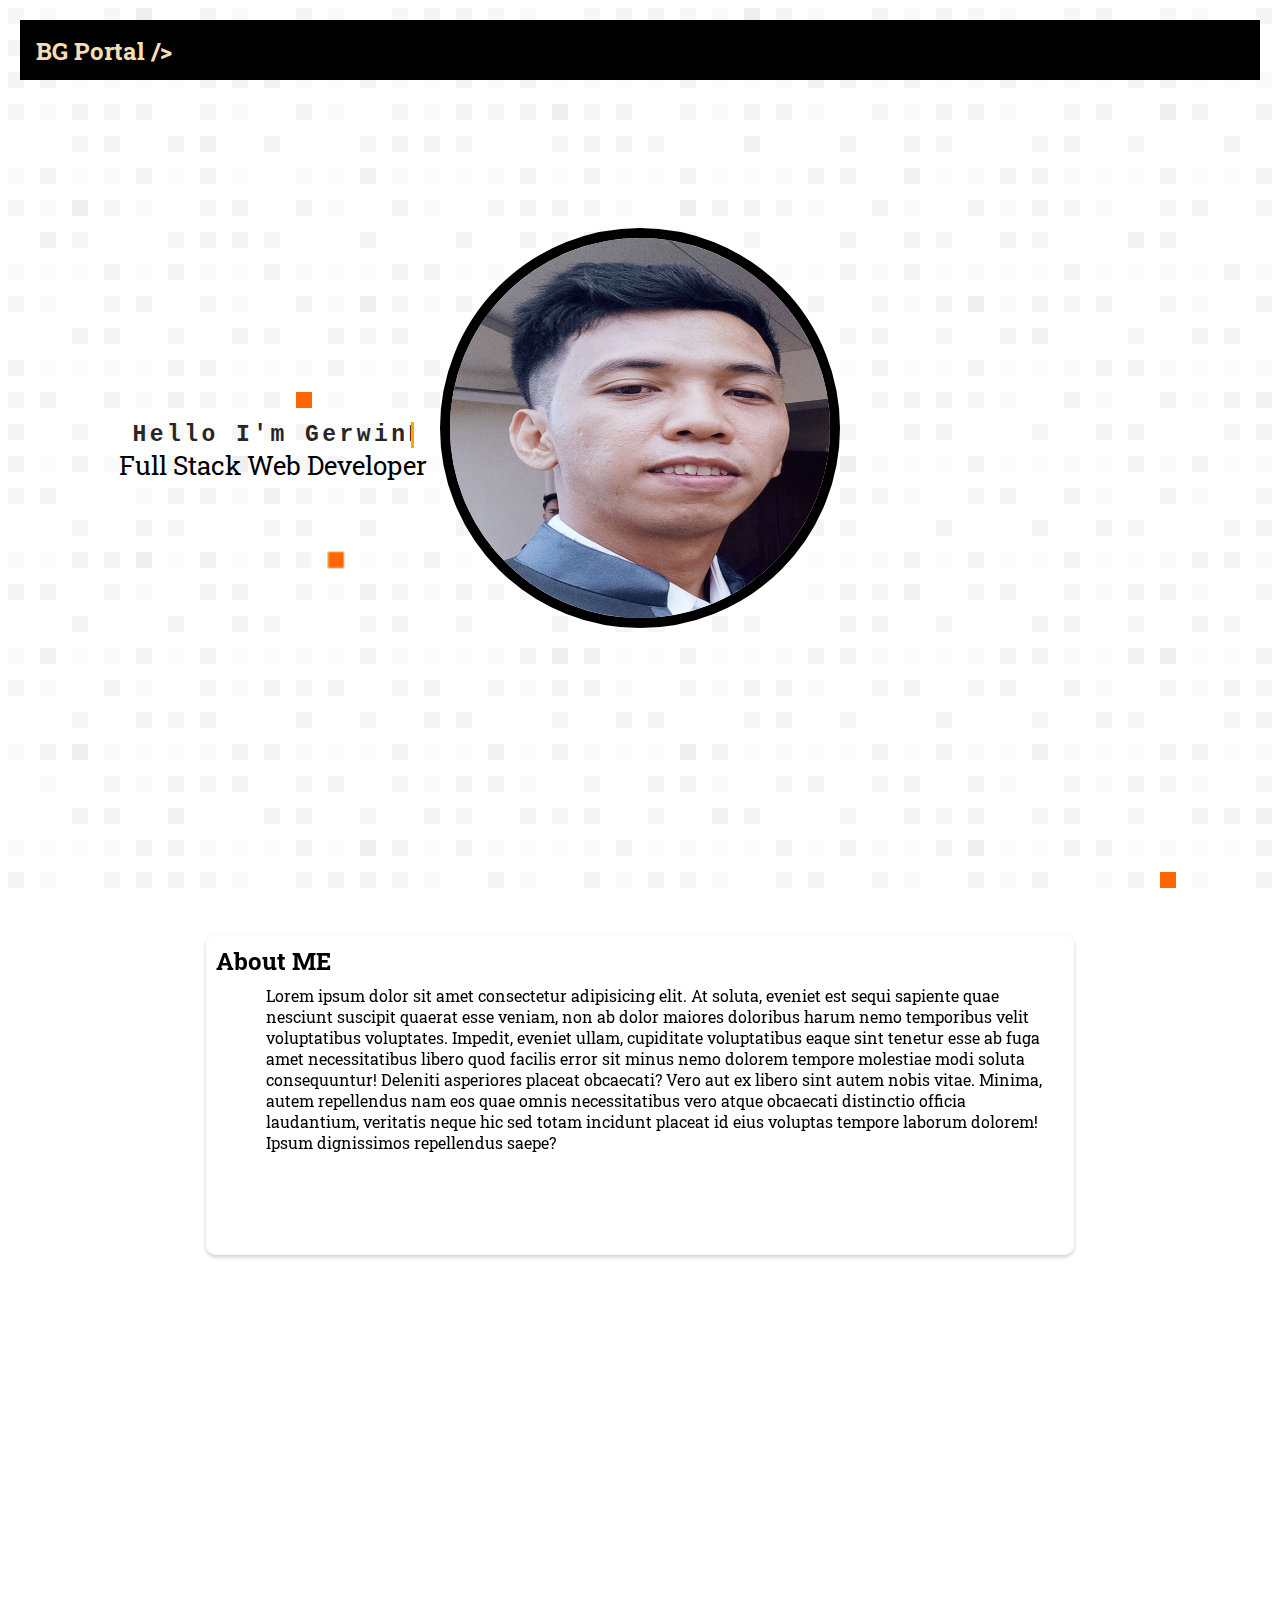
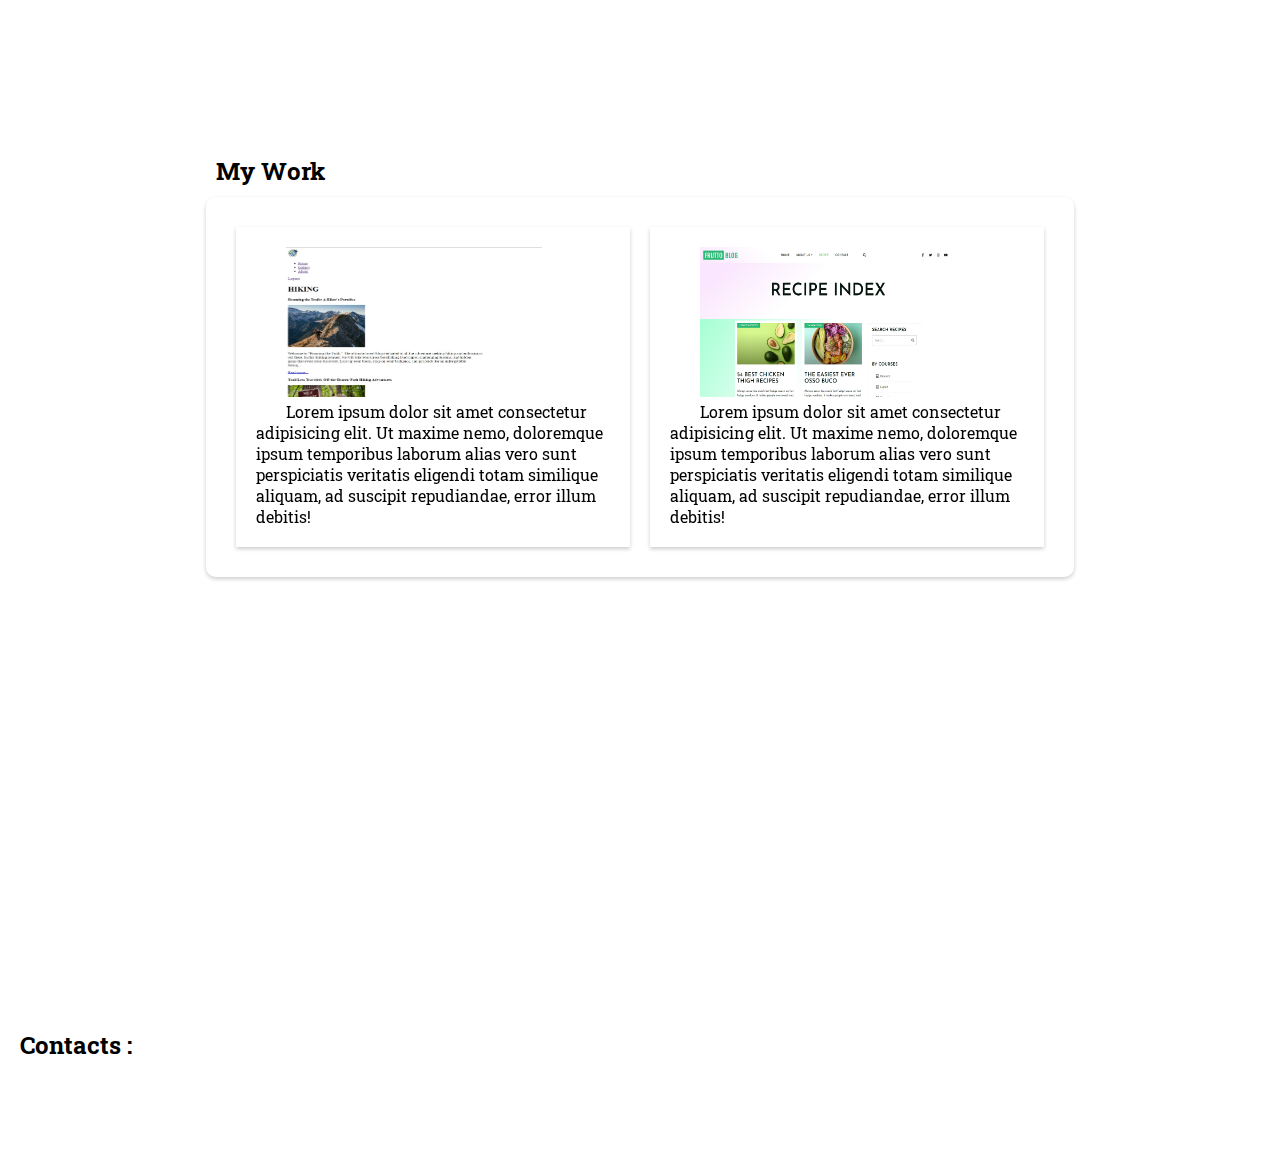
<file: index.html>
<!DOCTYPE html>
<html lang="en">

<head>
  <meta charset="UTF-8">
  <link rel="stylesheet" href="https://cdnjs.cloudflare.com/ajax/libs/font-awesome/6.4.0/css/all.min.css"
    integrity="sha512-iecdLmaskl7CVkqkXNQ/ZH/XLlvWZOJyj7Yy7tcenmpD1ypASozpmT/E0iPtmFIB46ZmdtAc9eNBvH0H/ZpiBw=="
    crossorigin="anonymous" referrerpolicy="no-referrer" />
  <meta name="viewport" content="width=device-width, initial-scale=1.0">
  <link rel="stylesheet" href="style.css">
  <link rel="stylesheet" href="https://cdnjs.cloudflare.com/ajax/libs/animate.css/4.1.1/animate.min.css" />
  <title>Portfolio</title>
</head>

<body>
  <div class="body-container">
    <div class="nav-bar">
      <div class="toggle-cont">
        <i class="fa-solid fa-bars fa-2xl" id="burger-icon" style="color: #f5f5f5;"></i>
      </div>

      <div class="logo">
        <h2>BG Portal /></h2>
      </div>
      <!-- main nav bar -->
      <div class="navbar">

        <div class="dropdown">
          <button class="dropbtn">
            <i class="fa-solid fa-bars fa-2xl" id="burger-icon" style="color: #f5f5f5;"></i>
          </button>
          <div class="dropdown-content">
            <a href="#sec2-title">About me</a>
            <a href="#">Portfolio</a>
            <a href="#contacts">Contact</a>
          </div>
        </div>
      </div>
    </div>
    <!-- end main nav bar -->

    <!-- section 1 -->
    <div class="sec_one">
      <div class="hello">
        <div class="typewriter">
          <h1>Hello I'm GerwinBG</h1>
        </div>
        <div class="job-title">
          <span>Full Stack Web Developer</span>
        </div>
      </div>
      <div class="hero-box">
        <img src="profile.jpg" />
      </div>
    </div>
    <!-- end of section 1 -->

    <!-- section 2 -->
    <div class="section2-con">
      <div class="sec-two">
        <div class="sec2-title">
          <h2 id="sec2-title">About ME</h2>
        </div>
        <div class="about-detail">
          <span>Lorem ipsum dolor sit amet consectetur adipisicing elit. At soluta, eveniet est sequi sapiente quae
            nesciunt suscipit quaerat esse veniam, non ab dolor maiores doloribus harum nemo temporibus velit
            voluptatibus
            voluptates. Impedit, eveniet ullam, cupiditate voluptatibus eaque sint tenetur esse ab fuga amet
            necessitatibus libero quod facilis error sit minus nemo dolorem tempore molestiae modi soluta consequuntur!
            Deleniti asperiores placeat obcaecati? Vero aut ex libero sint autem nobis vitae. Minima, autem repellendus
            nam eos quae omnis necessitatibus vero atque obcaecati distinctio officia laudantium, veritatis neque hic
            sed
            totam incidunt placeat id eius voluptas tempore laborum dolorem! Ipsum dignissimos repellendus saepe?</span>
        </div>
      </div>
    </div>
    <!-- section 2 end -->

    <div class="section3-con">

      <div class="sec3-box1">

        <div class="sec3-title">
          <h2>My Work</h2>
        </div>

        <div class="sec3-box2">
          <div class="pcard">
            <a class="img-link" href="./wd73_exercise_1d_html_group_2/index.html" target="_blank"><img src="port1.jpg"
                width="250px" height="150px"></a>
            <p>Lorem ipsum dolor sit amet consectetur adipisicing elit. Ut maxime nemo, doloremque ipsum temporibus
              laborum alias vero sunt perspiciatis veritatis eligendi totam similique aliquam, ad suscipit
              repudiandae,
              error illum debitis!</p>
          </div>
          <div class="pcard">
            <a href="./Frutto/index.html" target="_blank"><img src="frutto-recipe-page.png" width="250px"
                height="150px"></a>
            <p>Lorem ipsum dolor sit amet consectetur adipisicing elit. Ut maxime nemo, doloremque ipsum temporibus
              laborum alias vero sunt perspiciatis veritatis eligendi totam similique aliquam, ad suscipit repudiandae,
              error illum debitis!</p>
          </div>
        </div>
      </div>

    </div>

    <footer>
      <h2 id="contacts">Contacts :</h2>
      <div class="social-container">
        <a href="https://www.facebook.com/Cloud04" target="_blank"><i class="fa-brands fa-facebook fa-2xl"
            style="color: #174e9b;"></i></a>
        <a href="https://www.instagram.com/gerwinbg/" target="_blank"><i class="fa-brands fa-instagram fa-2xl"
            style="color: #c31d1d;"></i></a>
        <a href="https://twitter.com/gerwingindoy" target="_blank"><i class="fa-brands fa-twitter fa-2xl"
            style="color: #91d2ed;"></i></a>
        <a href="mailto:gerwingindoy@gmail.com" target="_blank"><i class="fa-solid fa-envelope fa-2xl"
            style="color: #b7b6fb;"></i></a>
      </div>

    </footer>
</body>

</html>
</file>
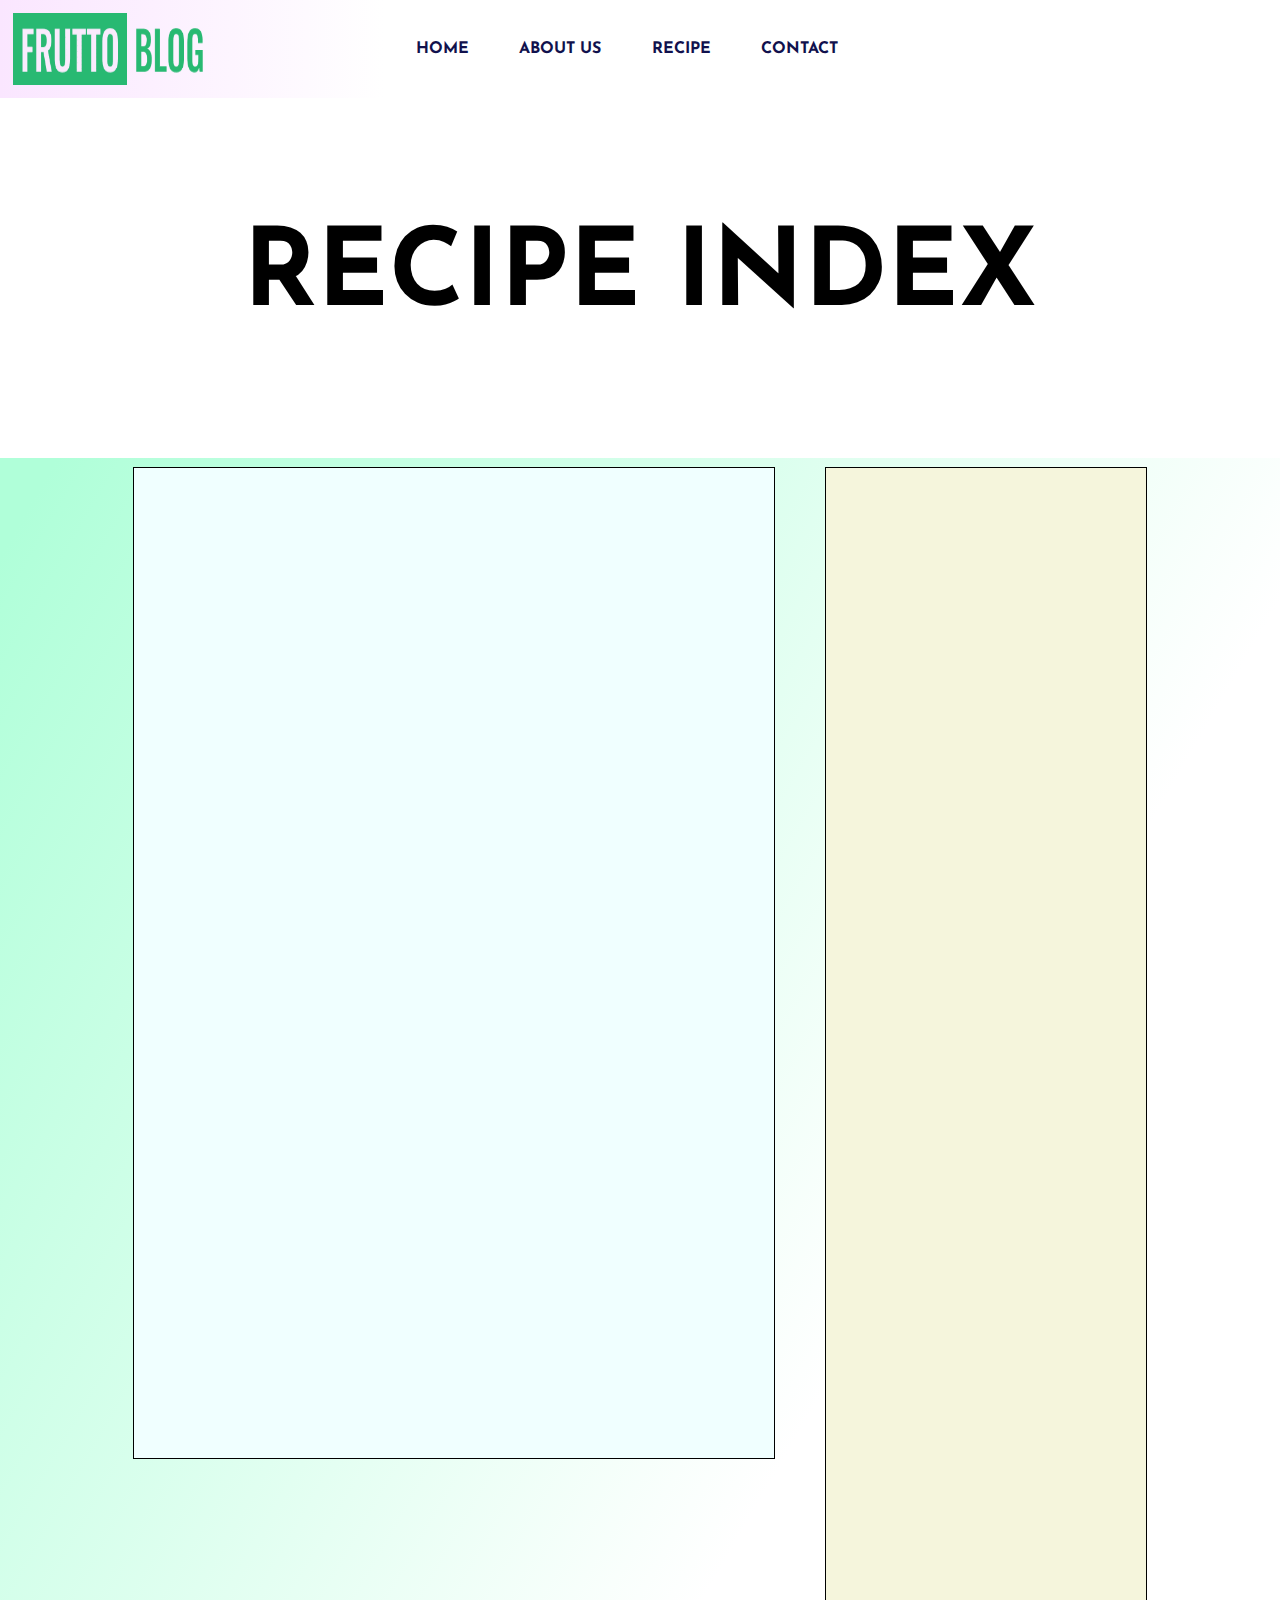
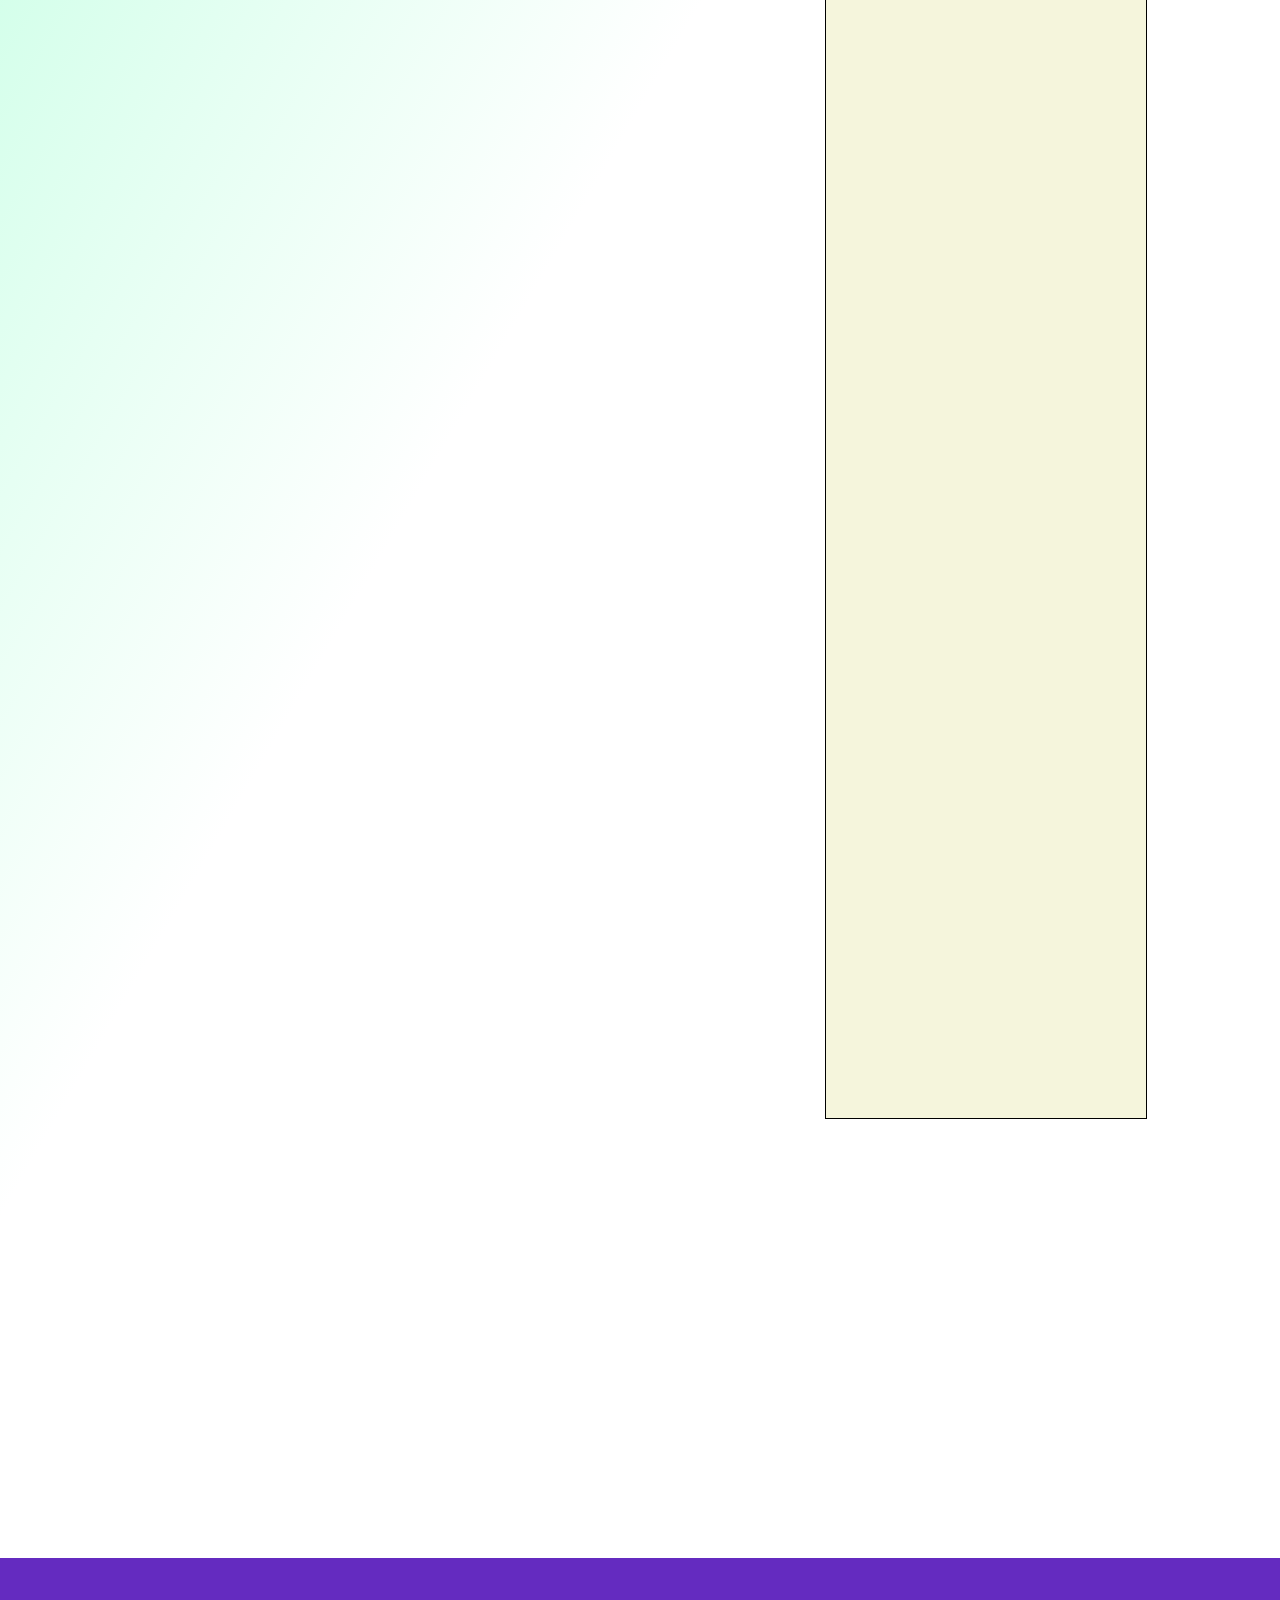
<file: Frutto/index.html>
<!DOCTYPE html>
<html lang="en">

<head>
  <meta charset="UTF-8">
  <meta http-equiv="X-UA-Compatible" content="IE=edge">
  <meta name="viewport" content="width=device-width, initial-scale=1.0">
  <title>Frutto Recipe</title>
  <link rel="stylesheet" href="style.css">
  <link rel="stylesheet" href="https://cdnjs.cloudflare.com/ajax/libs/font-awesome/6.4.0/css/all.min.css"
    integrity="sha512-iecdLmaskl7CVkqkXNQ/ZH/XLlvWZOJyj7Yy7tcenmpD1ypASozpmT/E0iPtmFIB46ZmdtAc9eNBvH0H/ZpiBw=="
    crossorigin="anonymous" referrerpolicy="no-referrer" />
</head>

<body>
  <header>
    <img src="logo.png" class="wlogo" alt="Frutto">
    <div class="nav-n-search">
      <nav>
        <ul class="nav-menu">
          <li><a href="#">Home</a></li>
          <li><a href="#">About Us</a></li>
          <li><a href="#">Recipe</a></li>
          <li><a href="#">Contact</a></li>
          <li><a href=""><i class="fa-solid fa-magnifying-glass" id="search"></i></a></li>
        </ul>
      </nav>
    </div>
    <div class="social-media">
      <a href="#"><i class="fa-brands fa-facebook fa-xl"></i></a>
      <a href="#"><i class="fa-brands fa-twitter fa-xl"></i></a>
      <a href="#"><i class="fa-brands fa-square-instagram"></i></a>
      <a href="#"><i class="fa-brands fa-youtube fa-xl"></i></a>

    </div>
  </header>

  <div class="recipe-index">
    <h1>Recipe Index</h1>
  </div>

  <main>

    <section>
      <div class="recipe1"></div>
      <div class="recipe2"></div>
      <div class="recipe3"></div>
      <div class="recipe4"></div>
    </section>
    <aside></aside>
    <nav class="checkbox">

    </nav>
  </main>
  <footer></footer>
</body>

</html>
</file>
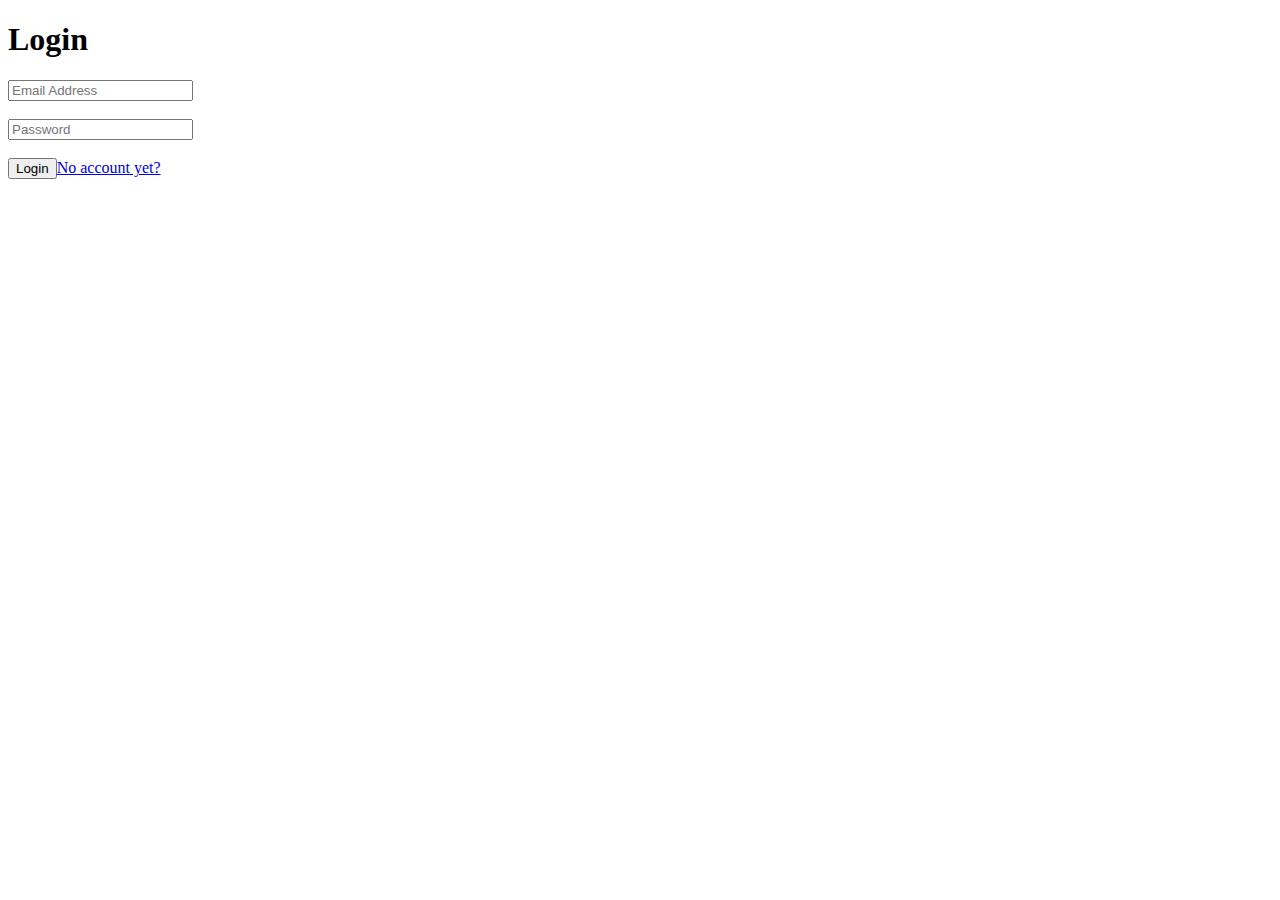
<file: wd73_exercise_1d_html_group_2/index.html>
<!DOCTYPE html>
<html lang="en">

<head>
    <meta charset="UTF-8">
    <meta http-equiv="X-UA-Compatible" content="IE=edge">
    <meta name="viewport" content="width=device-width, initial-scale=1.0">
    <title>Login</title>
</head>

<body>
    <header>
        <h1>Login</h1>
    </header>

    <form action="http://127.0.0.1:5500/wd73_exercise_1d_html_group_2/home.html">
        <input type="email" name="email-address" id="email-address" placeholder="Email Address" required>
        <br />
        <br />
        <input type="password" name="password" id="password" minlength="6" maxlength="15" required
            placeholder="Password">
        <br />
        <br />


        <button> Login</button><label><a
                href="http://127.0.0.1:5500/wd73_exercise_1d_html_group_2/Registration_Link.html">No account
                yet?</a></label>

    </form>

</body>

</html>
</file>
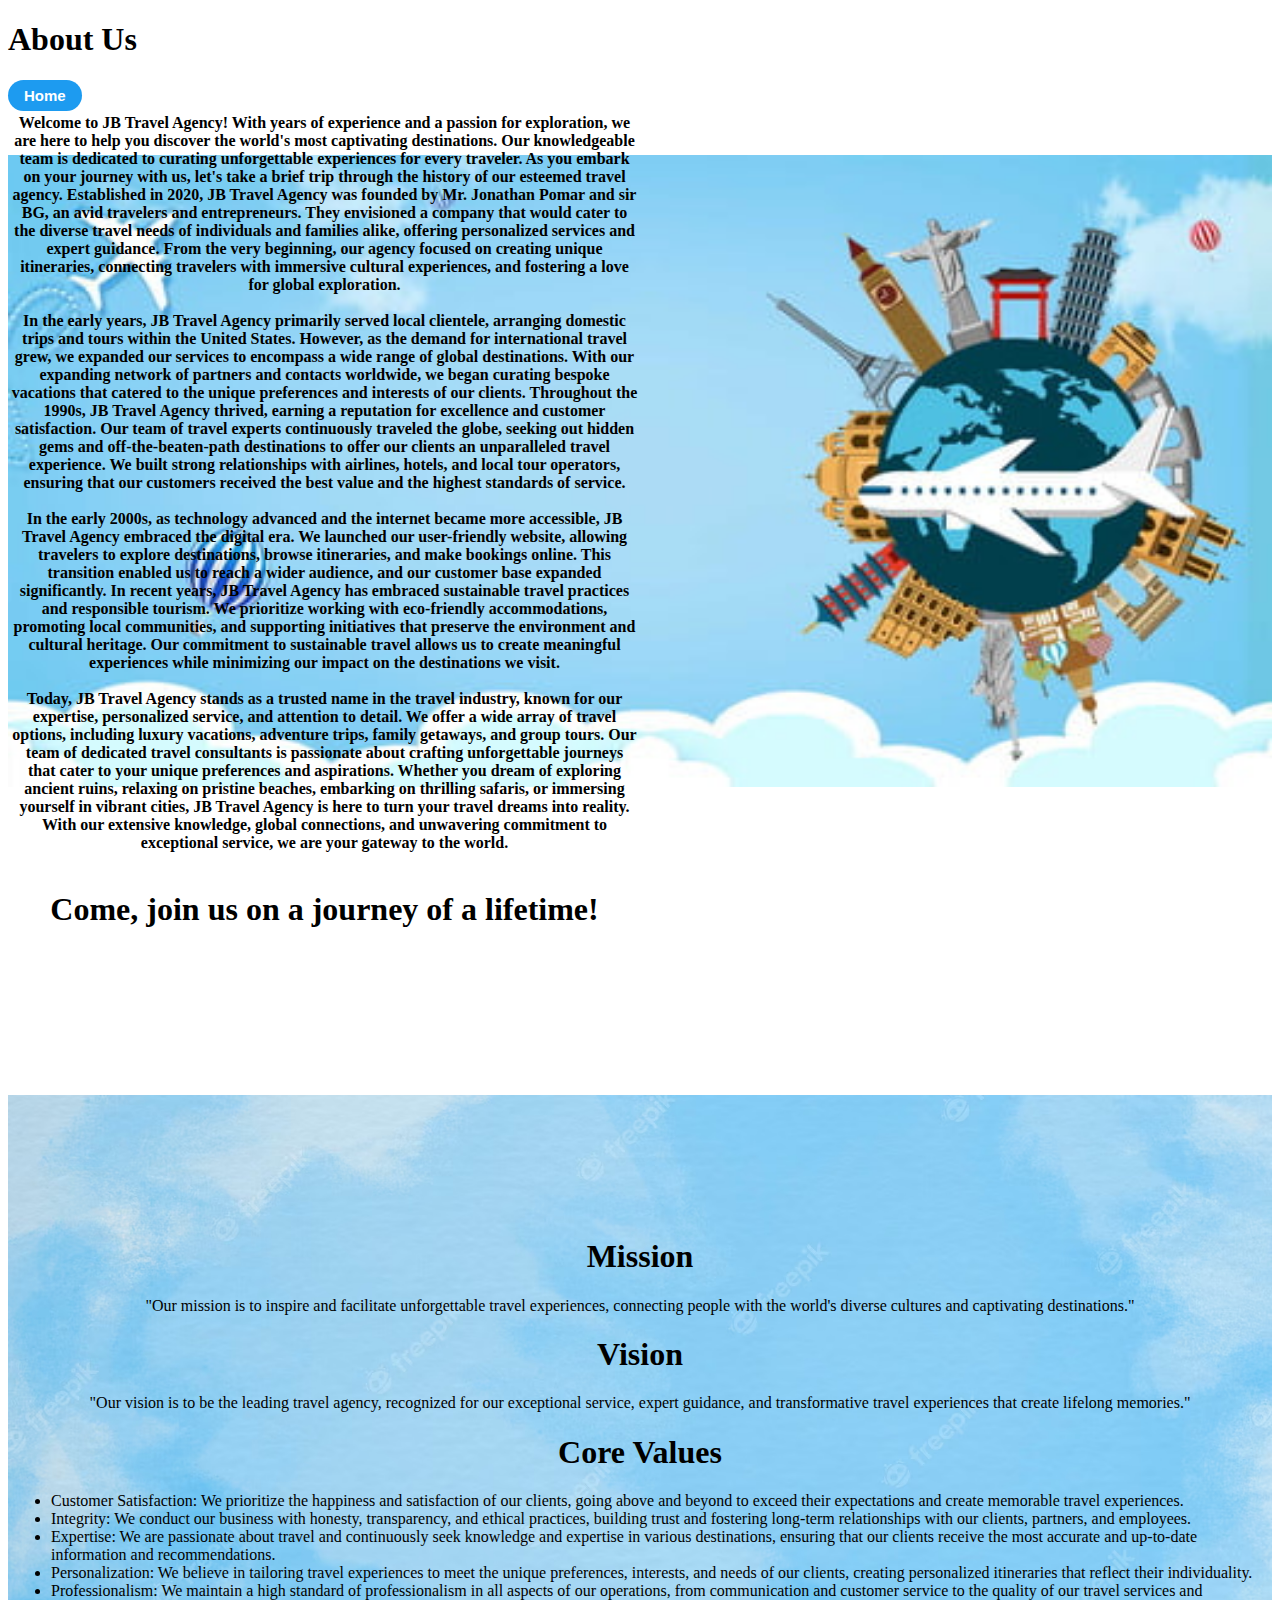
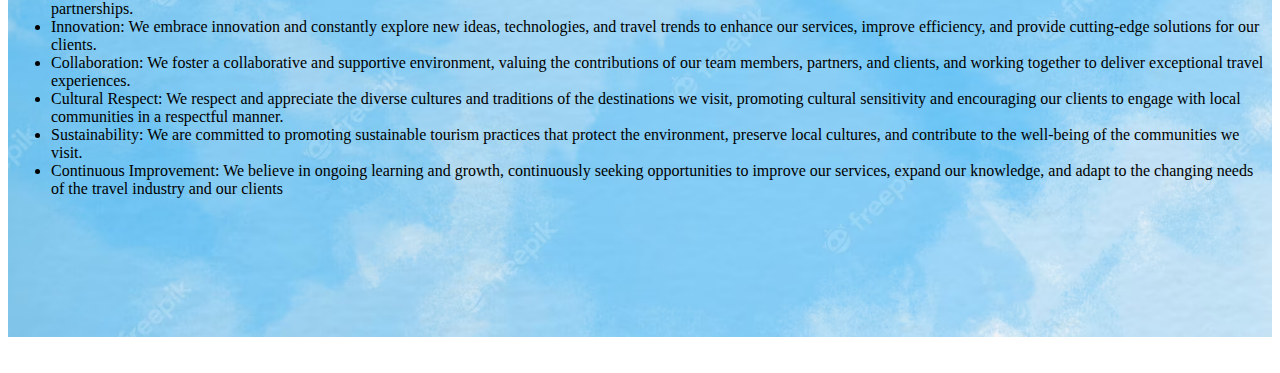
<file: wd73_exercise_1d_html_group_2/About_Us.html>
<!DOCTYPE html>
<html lang="en">

<head>
    <meta charset="UTF-8">
    <meta http-equiv="X-UA-Compatible" content="IE=edge">
    <meta name="viewport" content="width=device-width, initial-scale=1.0">
    <title>AboutUs</title>

    <header>
        <style>
            .background-image {
                background-image: url("./travel.jph.jpg");
                background-size: 100%;
                background-repeat: no-repeat;
                height: 100vh;
                background-position: center;

            }

            .table {
                background-image: url("./background_mission.jpg");
                background-size: 100%;
                background-repeat: no-repeat;
                height: 100vh;
                background-position: center;


            }

            .color {
                margin: 0;
                padding: 0;
                box-sizing: border-box;
                font-family: sans-serif;
            }

            .mission {
                text-align: center;
            }

            .home-button {
                background-color: rgb(29 155 240);
                color: white;
                border: none;
                font-weight: bold;
                font-size: 15px;
                padding: 7px 16px;
                border-radius: 50px;
                cursor: pointer;
            }

            .home-button:hover {
                box-shadow: 0 2px 8px rgba(0, 0, 0, 0.2);
                transition: box-shadow 0.15s;
            }

            .home-button:active {
                opacity: 0.6;
            }
        </style>
    </header>
</head>

<body>

    <div class="background-image">


        <table border="0">
            <h1>About Us</h1>
            <a href="http://127.0.0.1:5500/wd73_exercise_1d_html_group_2/home.html"><button
                    class="home-button">Home</button></a>

            <thead>
                <th>
                    Welcome to JB Travel Agency! With years of experience and a passion for exploration, we are here to
                    help you discover the world's most captivating destinations. Our knowledgeable team is dedicated to
                    curating unforgettable experiences for every traveler. As you embark on your journey with us, let's
                    take a brief trip through the history of our esteemed travel agency.
                    Established in 2020, JB Travel Agency was founded by Mr. Jonathan Pomar and sir BG, an avid
                    travelers and entrepreneurs. They envisioned a company that would cater to the diverse travel needs
                    of individuals and families alike, offering personalized services and expert guidance. From the very
                    beginning, our agency focused on creating unique itineraries, connecting travelers with immersive
                    cultural experiences, and fostering a love for global exploration.
                    <br />
                    <br />
                    In the early years, JB Travel Agency primarily served local clientele, arranging domestic trips and
                    tours within the United States. However, as the demand for international travel grew, we expanded
                    our services to encompass a wide range of global destinations. With our expanding network of
                    partners and contacts worldwide, we began curating bespoke vacations that catered to the unique
                    preferences and interests of our clients.
                    Throughout the 1990s, JB Travel Agency thrived, earning a reputation for excellence and customer
                    satisfaction. Our team of travel experts continuously traveled the globe, seeking out hidden gems
                    and off-the-beaten-path destinations to offer our clients an unparalleled travel experience. We
                    built strong relationships with airlines, hotels, and local tour operators, ensuring that our
                    customers received the best value and the highest standards of service.
                    <br />
                    <br />
                    In the early 2000s, as technology advanced and the internet became more accessible, JB Travel Agency
                    embraced the digital era. We launched our user-friendly website, allowing travelers to explore
                    destinations, browse itineraries, and make bookings online. This transition enabled us to reach a
                    wider audience, and our customer base expanded significantly.
                    In recent years, JB Travel Agency has embraced sustainable travel practices and responsible tourism.
                    We prioritize working with eco-friendly accommodations, promoting local communities, and supporting
                    initiatives that preserve the environment and cultural heritage. Our commitment to sustainable
                    travel allows us to create meaningful experiences while minimizing our impact on the destinations we
                    visit.
                    <br />
                    <br />
                    Today, JB Travel Agency stands as a trusted name in the travel industry, known for our expertise,
                    personalized service, and attention to detail. We offer a wide array of travel options, including
                    luxury vacations, adventure trips, family getaways, and group tours. Our team of dedicated travel
                    consultants is passionate about crafting unforgettable journeys that cater to your unique
                    preferences and aspirations.
                    Whether you dream of exploring ancient ruins, relaxing on pristine beaches, embarking on thrilling
                    safaris, or immersing yourself in vibrant cities, JB Travel Agency is here to turn your travel
                    dreams into reality. With our extensive knowledge, global connections, and unwavering commitment to
                    exceptional service, we are your gateway to the world.
                    <br />
                    <br />
                    <h1 style="text-align: center;">Come, join us on a journey of a lifetime!</h1>
                </th>
                <th width="50%"> </th>
            </thead>
        </table>
    </div>

    <br>
    <br>
    <br>
    <br>
    <br>
    <br>
    <br>
    <br>

    <section>
        <table class="table">
            <tr>
                <td>
                    <h1 class="mission">Mission</h1>
                    <p class="mission">"Our mission is to inspire and facilitate unforgettable travel experiences,
                        connecting people with the world's diverse cultures and captivating destinations."</p>
                    <h1 class="mission">Vision</h1>
                    <p class="mission">"Our vision is to be the leading travel agency, recognized for our exceptional
                        service, expert guidance, and transformative travel experiences that create lifelong memories."
                    </p>

                    <h1 class="mission">Core Values</h1>
                    <ul>
                        <li>Customer Satisfaction: We prioritize the happiness and satisfaction of our clients, going
                            above and beyond to exceed their expectations and create memorable travel experiences.</li>
                        <li>Integrity: We conduct our business with honesty, transparency, and ethical practices,
                            building trust and fostering long-term relationships with our clients, partners, and
                            employees.</li>
                        <li>Expertise: We are passionate about travel and continuously seek knowledge and expertise in
                            various destinations, ensuring that our clients receive the most accurate and up-to-date
                            information and recommendations.</li>
                        <li>Personalization: We believe in tailoring travel experiences to meet the unique preferences,
                            interests, and needs of our clients, creating personalized itineraries that reflect their
                            individuality.</li>
                        <li>Professionalism: We maintain a high standard of professionalism in all aspects of our
                            operations, from communication and customer service to the quality of our travel services
                            and partnerships.</li>
                        <li>Innovation: We embrace innovation and constantly explore new ideas, technologies, and travel
                            trends to enhance our services, improve efficiency, and provide cutting-edge solutions for
                            our clients.</li>
                        <li>Collaboration: We foster a collaborative and supportive environment, valuing the
                            contributions of our team members, partners, and clients, and working together to deliver
                            exceptional travel experiences.</li>
                        <li>Cultural Respect: We respect and appreciate the diverse cultures and traditions of the
                            destinations we visit, promoting cultural sensitivity and encouraging our clients to engage
                            with local communities in a respectful manner.</li>
                        <li>Sustainability: We are committed to promoting sustainable tourism practices that protect the
                            environment, preserve local cultures, and contribute to the well-being of the communities we
                            visit.</li>
                        <li>Continuous Improvement: We believe in ongoing learning and growth, continuously seeking
                            opportunities to improve our services, expand our knowledge, and adapt to the changing needs
                            of the travel industry and our clients</li>
                    </ul>
                </td>
            </tr>
        </table>
    </section>

</body>

</html>
</file>
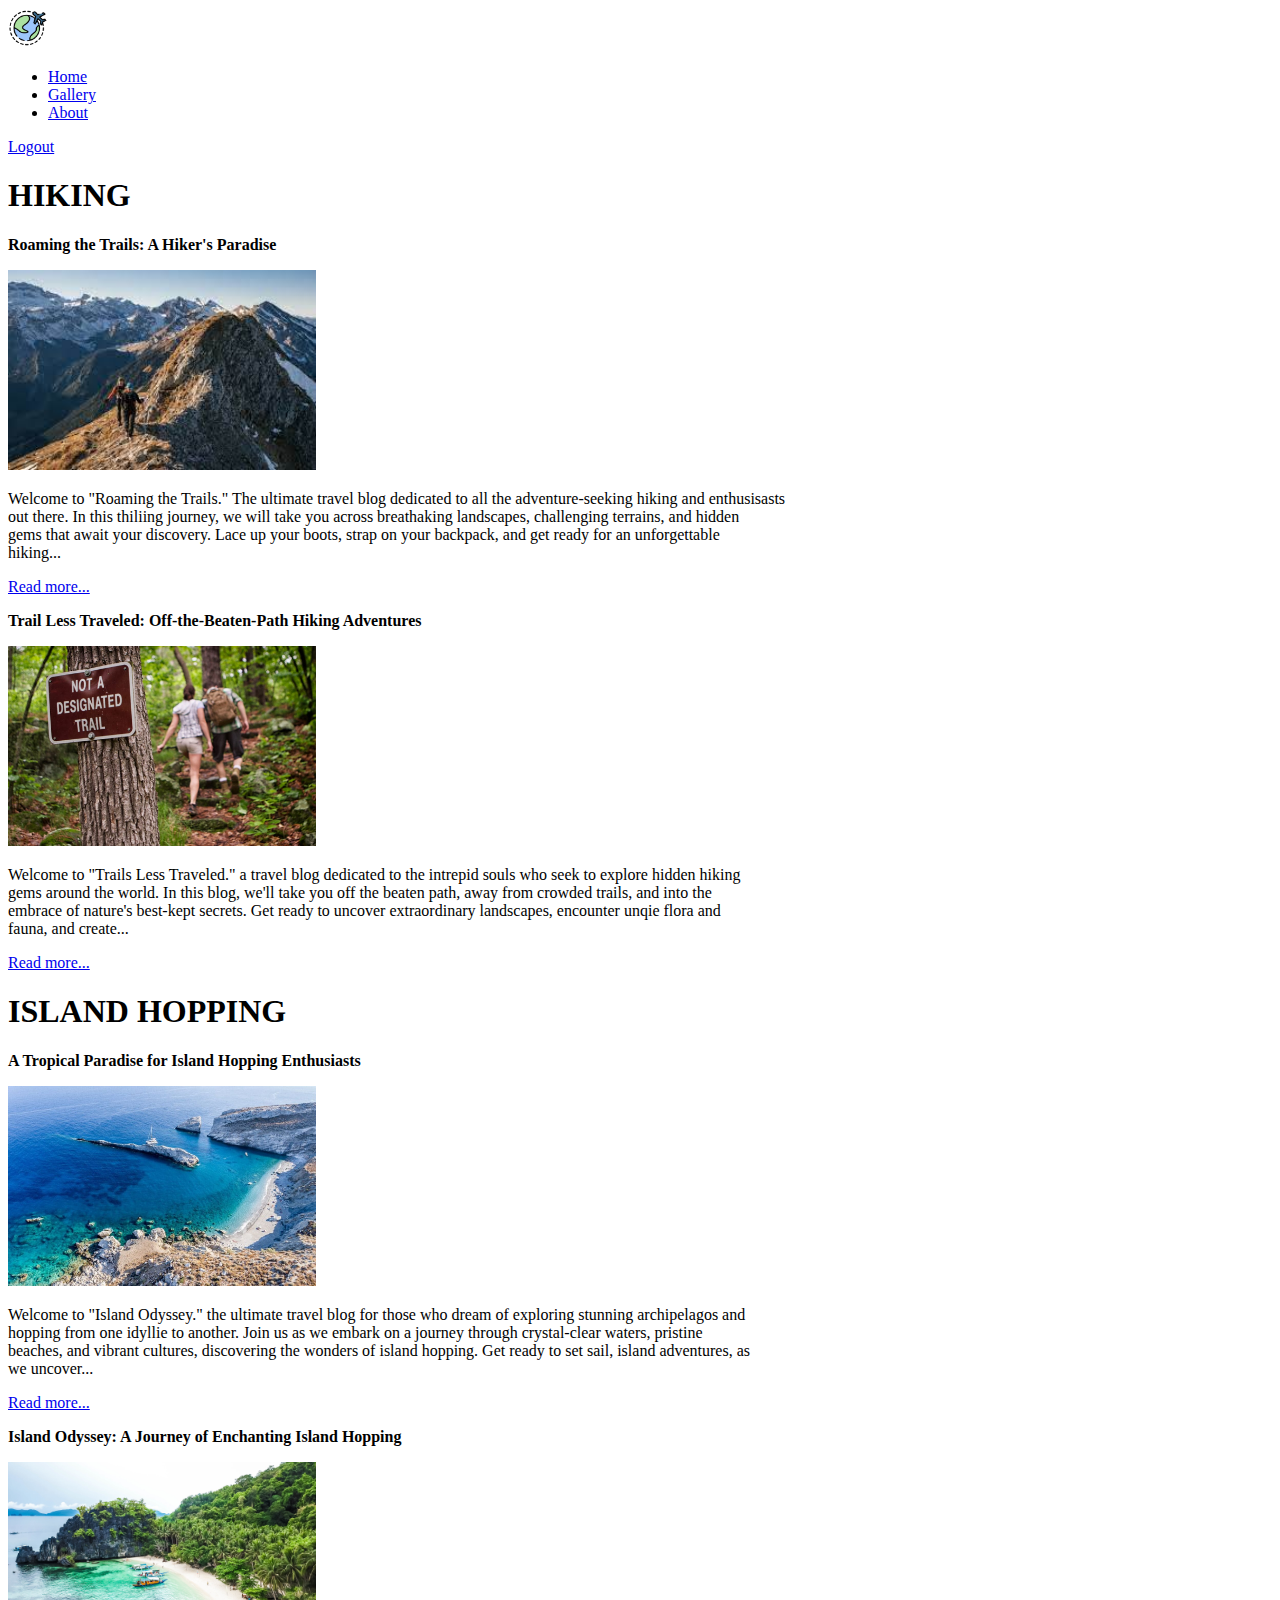
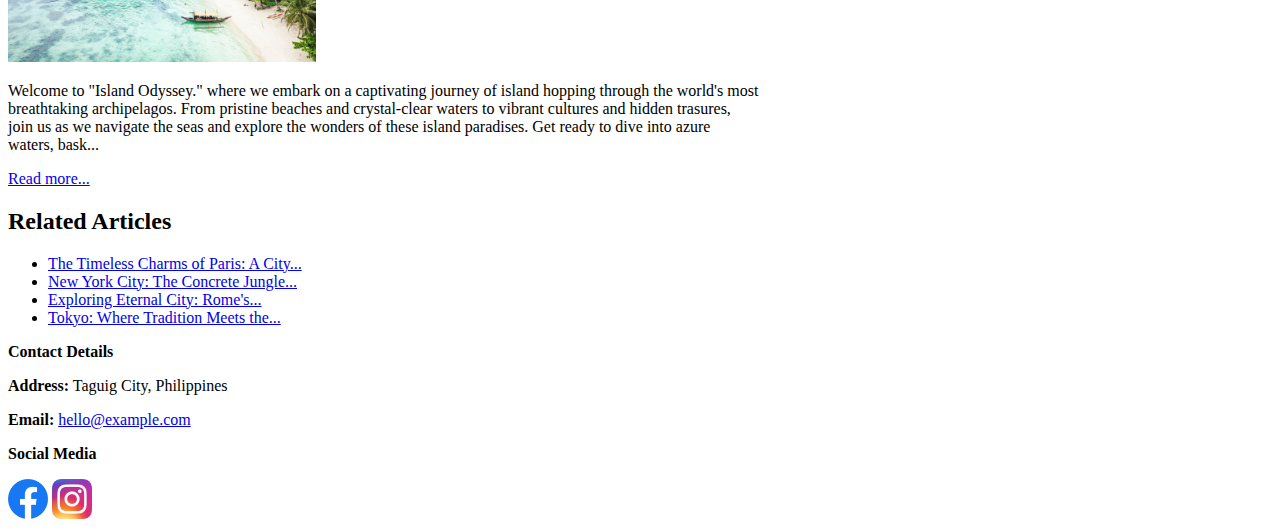
<file: wd73_exercise_1d_html_group_2/home.html>
<!DOCTYPE html>
<html lang="en">

<head>
    <div>
        <meta charset="UTF-8">
        <meta http-equiv="X-UA-Compatible" content="IE=edge">
        <meta name="viewport" content="width=device-width, initial-scale=1.0">
        <title>Home</title>

        <head>

        <body>
            <header>
                <img src="travel-icon.png" alt="" height="40px">
            </header>

            <nav>
                <ul>
                    <li><a href="http://127.0.0.1:5500/wd73_exercise_1d_html_group_2/home.html">Home</a>
                    </li>
                    <li><a href="http://127.0.0.1:5500/wd73_exercise_1d_html_group_2/Gallery.html">Gallery</a>
                    </li>
                    <li><a href="http://127.0.0.1:5500/wd73_exercise_1d_html_group_2/About_Us.html">About</a></li>
                </ul>
            </nav>

            <p><a href="http://127.0.0.1:5500/wd73_exercise_1d_html_group_2/Login.html">Logout</a>
            </p>

            <Main>

                <h1><b>HIKING</b></h1>

                <section>
                    <p><b>Roaming the Trails: A Hiker's Paradise</b></p>
                    <article>
                        <img src="hike1.jpg" alt="" height="200px" width="308">


                        <p>Welcome to "Roaming the Trails." The ultimate travel blog dedicated to all the
                            adventure-seeking hiking and enthusisasts<br />
                            out there. In this thiliing journey, we will take you across breathaking landscapes,
                            challenging terrains, and hidden<br />
                            gems that await your discovery. Lace up your boots, strap on your backpack, and get ready
                            for an unforgettable<br />
                            hiking...</p>

                        <p><a href="https://freeroaminghiker.com/" target="_blank">Read more...</a></p>

                    </article>

                    <article>
                        <p><b>Trail Less Traveled: Off-the-Beaten-Path Hiking Adventures</b></p>
                        <img src="hike2.jpg" alt="" height="200px" width="308">


                        <p>Welcome to "Trails Less Traveled." a travel blog dedicated to the intrepid souls who seek to
                            explore hidden hiking<br />
                            gems around the world. In this blog, we'll take you off the beaten path, away from crowded
                            trails, and into the<br />
                            embrace of nature's best-kept secrets. Get ready to uncover extraordinary landscapes,
                            encounter unqie flora and<br />
                            fauna, and create...</p>

                        <p><a href="https://worldexpeditions.com/Blog/little-known-hiking-trails-that-avoid-the-crowds"
                                target="_blank">Read more...</a></p>

                    </article>

                    <h1><b>ISLAND HOPPING</b></h1>

                    <article>
                        <p><b>A Tropical Paradise for Island Hopping Enthusiasts</b></p>
                        <img src="island-hopping1.jpg" alt="" height="200px" width="308">


                        <p>Welcome to "Island Odyssey." the ultimate travel blog for those who dream of exploring
                            stunning archipelagos and<br />
                            hopping from one idyllie to another. Join us as we embark on a journey through crystal-clear
                            waters, pristine<br />
                            beaches, and vibrant cultures, discovering the wonders of island hopping. Get ready to set
                            sail, island adventures, as<br />
                            we uncover...</p>

                        <p><a href="https://www.heritage-expeditions.com/destinations/japan-travel/asian-island-odyssey-cruise/"
                                target="_blank">Read more...</a></p>

                    </article>


                    <article>
                        <p><b>Island Odyssey: A Journey of Enchanting Island Hopping</b></p>
                        <img src="island-hopping2.jpg" alt="" height="200px" width="308">


                        <p>Welcome to "Island Odyssey." where we embark on a captivating journey of island hopping
                            through the world's most<br />
                            breathtaking archipelagos. From pristine beaches and crystal-clear waters to vibrant
                            cultures and hidden trasures,<br />
                            join us as we navigate the seas and explore the wonders of these island paradises. Get ready
                            to dive into azure<br />
                            waters, bask...</p>

                        <p><a href="https://www.travel.gr/en/experiences-ee/journey-through-time-and-myth-on-the-island-of-ithaca/"
                                target="_blank">Read more...</a></p>

                    </article>
                </section>
            </Main>

            <section>
                <h2><b>Related Articles</b></h2>
                <nav>
                    <ul>
                        <li><a href="https://mandry.club/en/cities/paris/" target="_blank"> The Timeless Charms of
                                Paris: A City...</a></li>
                        <li><a href="https://www.newyorker.com/magazine/2003/11/10/concrete-jungle" target="_blank">New
                                York City: The Concrete Jungle...</a></li>
                        <li><a href="https://thesisterswhovoyage.com/the-eternal-city/" target="_blank"> Exploring
                                Eternal City: Rome's...</a></li>
                        <li><a href="https://tokyotokyo.jp/article/economist1/" target="_blank"> Tokyo: Where Tradition
                                Meets the...</a></li>
                    </ul>
                </nav>
            </section>

            <p><b>Contact Details</b></p>


            <p><b>Address:</b> Taguig City, Philippines</p>

            <p><b>Email:</b> <a href="#">hello@example.com</a></p>

            <p><b>Social Media</b></p>

            <footer>
                <a href="https://www.facebook.com/" target="_blank"><img src="facebook.png" alt="" height="40px"></a>
                <a href="https://www.instagram.com/" target="_blank"><img src="instagram.png" alt="" height="40px"></a>

            </footer>

        </body>
</head>

</html>
</file>
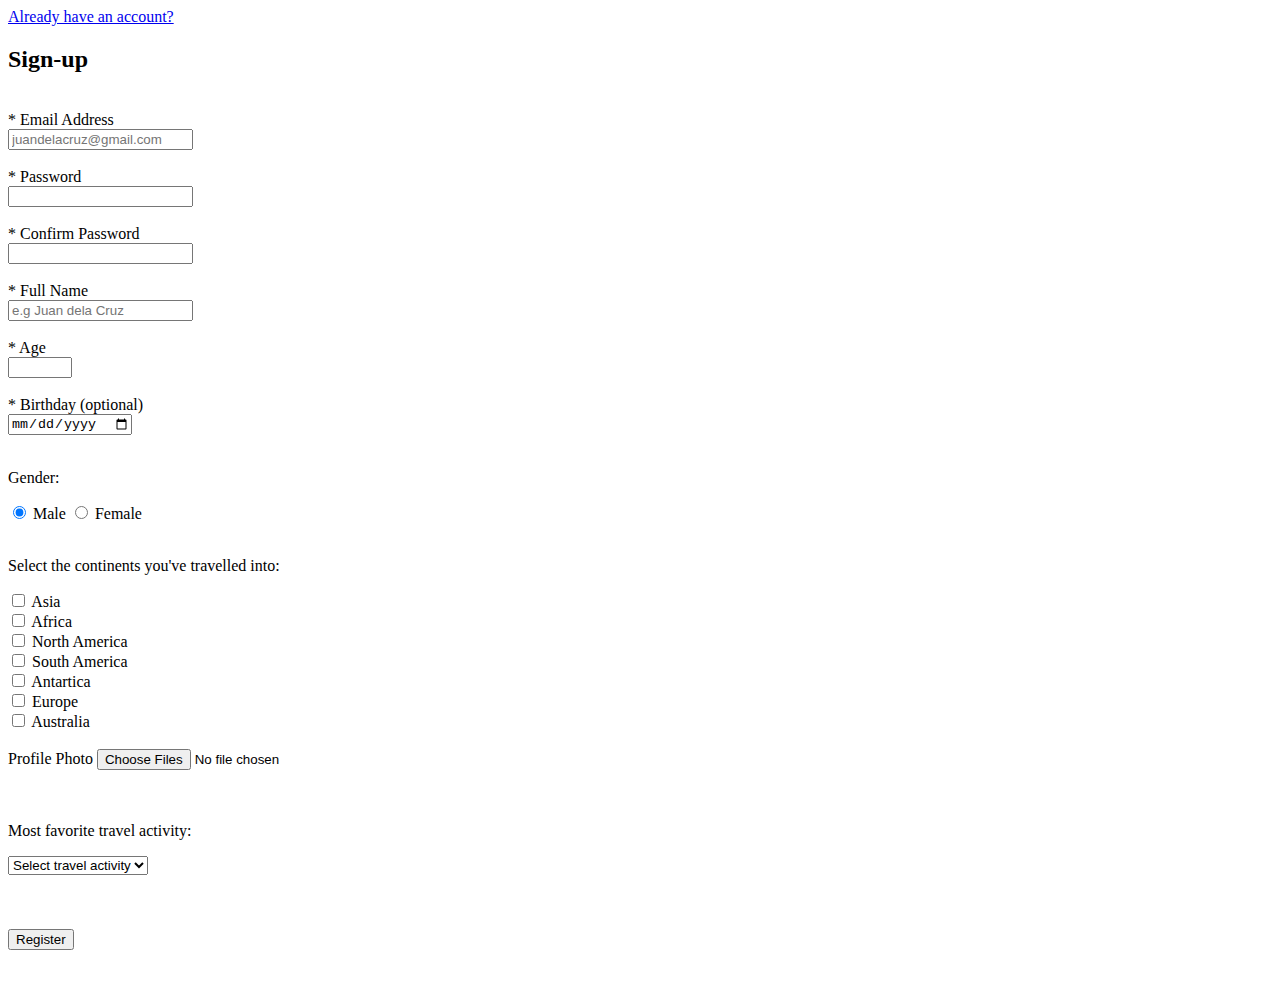
<file: wd73_exercise_1d_html_group_2/Registration_Link.html>
<!DOCTYPE html>
<html lang="en">

<head>
  <meta charset="UTF-8">
  <meta http-equiv="X-UA-Compatible" content="IE=edge">
  <meta name="viewport" content="width=device-width, initial-scale=1.0">
  <title>Register</title>
</head>

<body>
  <a href="http://127.0.0.1:5500/wd73_exercise_1d_html_group_2/Login.html">Already have an account?</a>
  <h2>Sign-up</h2>
  <br>
  <form action="http://127.0.0.1:5500/wd73_exercise_1d_html_group_2/Login.html">
    <label for="email-address">* Email Address</label><br>
    <input type="email" name="email-address" id="email-address" placeholder="juandelacruz@gmail.com">
    <br>
    <br>
    <label for="password">* Password</label><br>
    <input type="password" name="password" id="password" minlength="6" maxlength="15" required>
    <br>
    <br>
    <label for="confirm_password">* Confirm Password</label><br>
    <input type="password" name="confirm_password" id="confirm_password" minlength="6" maxlength="15" required>
    <br>
    <br>
    <label for="fname">* Full Name</label><br>
    <input type="text" name="fname" id="fname" placeholder="e.g Juan dela Cruz" required>
    <br>
    <br>
    <label for="age">* Age</label><br>
    <input type="number" name="age" id="age" min="18" max="100" required>
    <br>
    <br>
    <label for="birthday">* Birthday (optional)</label><br>
    <input type="date" name="birthday" id="birthday">
    <br>
    <br>
    <p>Gender:</p>
    <input type="radio" name="gender" id="gender" checked>
    <label for="gender">Male</label>
    <input type="radio" name="gender" id="gender">
    <label for="gender">Female</label>
    <br>
    <br>
    <p>Select the continents you've travelled into:</p>
    <input type="checkbox" name="continents" value="asia" id="asia">
    <label for="asia">Asia</label>
    <br>
    <input type="checkbox" name="continents" value="africa" id="africa">
    <label for="africa">Africa</label>
    <br>
    <input type="checkbox" name="continents" value="north_america" id="north_america">
    <label for="north_america">North America</label>
    <br>
    <input type="checkbox" name="continents" value="south_america" id="south_america">
    <label for="south_america">South America</label>
    <br>
    <input type="checkbox" name="continents" value="antartica" id="antartica">
    <label for="antartica">Antartica</label>
    <br>
    <input type="checkbox" name="continents" value="europe" id="europe">
    <label for="europe">Europe</label>
    <br>
    <input type="checkbox" name="continents" value="australia" id="australia">
    <label for="australia">Australia</label>
    <br>
    <br>
    <label for="prof_photo">Profile Photo</label>
    <input type="file" name="prof_photo" id="prof_photo" multiple>
    <br>
    <br>
    <br>
    <p>Most favorite travel activity:</p>
    <select name="activity" id="activity">
      <option value="select">Select travel activity</option>
      <option value="hiking">Hiking</option>
      <option value="islandhoping">Island Hoping</option>
      <option value="citytour">City Tour</option>
    </select>
    <br>
    <br>
    <br>
    <br>
    <button>Register</button>
    <br>
    <br>
    <br>
  </form>


</body>

</html>
</file>
<file: style.css>
@import url("https://fonts.googleapis.com/css2?family=Josefin+Sans:wght@300&family=Montserrat&family=Open+Sans&family=Roboto&family=Roboto+Mono&family=Roboto+Slab&display=swap");

* {
  padding: 0;
  margin: 0;
  box-sizing: border-box;
  font-family: "Roboto Slab", serif;
}

body {
  padding: 20px;
  background-color: #ffffff;
  background-image: url("data:image/svg+xml,%3Csvg xmlns='http://www.w3.org/2000/svg' viewBox='0 0 2000 1500'%3E%3Cdefs%3E%3Crect stroke='%23ffffff' stroke-width='.5' width='1' height='1' id='s'/%3E%3Cpattern id='a' width='3' height='3' patternUnits='userSpaceOnUse' patternTransform='scale(50) translate(-980 -735)'%3E%3Cuse fill='%23fcfcfc' href='%23s' y='2'/%3E%3Cuse fill='%23fcfcfc' href='%23s' x='1' y='2'/%3E%3Cuse fill='%23fafafa' href='%23s' x='2' y='2'/%3E%3Cuse fill='%23fafafa' href='%23s'/%3E%3Cuse fill='%23f7f7f7' href='%23s' x='2'/%3E%3Cuse fill='%23f7f7f7' href='%23s' x='1' y='1'/%3E%3C/pattern%3E%3Cpattern id='b' width='7' height='11' patternUnits='userSpaceOnUse' patternTransform='scale(50) translate(-980 -735)'%3E%3Cg fill='%23f5f5f5'%3E%3Cuse href='%23s'/%3E%3Cuse href='%23s' y='5' /%3E%3Cuse href='%23s' x='1' y='10'/%3E%3Cuse href='%23s' x='2' y='1'/%3E%3Cuse href='%23s' x='2' y='4'/%3E%3Cuse href='%23s' x='3' y='8'/%3E%3Cuse href='%23s' x='4' y='3'/%3E%3Cuse href='%23s' x='4' y='7'/%3E%3Cuse href='%23s' x='5' y='2'/%3E%3Cuse href='%23s' x='5' y='6'/%3E%3Cuse href='%23s' x='6' y='9'/%3E%3C/g%3E%3C/pattern%3E%3Cpattern id='h' width='5' height='13' patternUnits='userSpaceOnUse' patternTransform='scale(50) translate(-980 -735)'%3E%3Cg fill='%23f5f5f5'%3E%3Cuse href='%23s' y='5'/%3E%3Cuse href='%23s' y='8'/%3E%3Cuse href='%23s' x='1' y='1'/%3E%3Cuse href='%23s' x='1' y='9'/%3E%3Cuse href='%23s' x='1' y='12'/%3E%3Cuse href='%23s' x='2'/%3E%3Cuse href='%23s' x='2' y='4'/%3E%3Cuse href='%23s' x='3' y='2'/%3E%3Cuse href='%23s' x='3' y='6'/%3E%3Cuse href='%23s' x='3' y='11'/%3E%3Cuse href='%23s' x='4' y='3'/%3E%3Cuse href='%23s' x='4' y='7'/%3E%3Cuse href='%23s' x='4' y='10'/%3E%3C/g%3E%3C/pattern%3E%3Cpattern id='c' width='17' height='13' patternUnits='userSpaceOnUse' patternTransform='scale(50) translate(-980 -735)'%3E%3Cg fill='%23f2f2f2'%3E%3Cuse href='%23s' y='11'/%3E%3Cuse href='%23s' x='2' y='9'/%3E%3Cuse href='%23s' x='5' y='12'/%3E%3Cuse href='%23s' x='9' y='4'/%3E%3Cuse href='%23s' x='12' y='1'/%3E%3Cuse href='%23s' x='16' y='6'/%3E%3C/g%3E%3C/pattern%3E%3Cpattern id='d' width='19' height='17' patternUnits='userSpaceOnUse' patternTransform='scale(50) translate(-980 -735)'%3E%3Cg fill='%23ffffff'%3E%3Cuse href='%23s' y='9'/%3E%3Cuse href='%23s' x='16' y='5'/%3E%3Cuse href='%23s' x='14' y='2'/%3E%3Cuse href='%23s' x='11' y='11'/%3E%3Cuse href='%23s' x='6' y='14'/%3E%3C/g%3E%3Cg fill='%23efefef'%3E%3Cuse href='%23s' x='3' y='13'/%3E%3Cuse href='%23s' x='9' y='7'/%3E%3Cuse href='%23s' x='13' y='10'/%3E%3Cuse href='%23s' x='15' y='4'/%3E%3Cuse href='%23s' x='18' y='1'/%3E%3C/g%3E%3C/pattern%3E%3Cpattern id='e' width='47' height='53' patternUnits='userSpaceOnUse' patternTransform='scale(50) translate(-980 -735)'%3E%3Cg fill='%23F60'%3E%3Cuse href='%23s' x='2' y='5'/%3E%3Cuse href='%23s' x='16' y='38'/%3E%3Cuse href='%23s' x='46' y='42'/%3E%3Cuse href='%23s' x='29' y='20'/%3E%3C/g%3E%3C/pattern%3E%3Cpattern id='f' width='59' height='71' patternUnits='userSpaceOnUse' patternTransform='scale(50) translate(-980 -735)'%3E%3Cg fill='%23F60'%3E%3Cuse href='%23s' x='33' y='13'/%3E%3Cuse href='%23s' x='27' y='54'/%3E%3Cuse href='%23s' x='55' y='55'/%3E%3C/g%3E%3C/pattern%3E%3Cpattern id='g' width='139' height='97' patternUnits='userSpaceOnUse' patternTransform='scale(50) translate(-980 -735)'%3E%3Cg fill='%23F60'%3E%3Cuse href='%23s' x='11' y='8'/%3E%3Cuse href='%23s' x='51' y='13'/%3E%3Cuse href='%23s' x='17' y='73'/%3E%3Cuse href='%23s' x='99' y='57'/%3E%3C/g%3E%3C/pattern%3E%3C/defs%3E%3Crect fill='url(%23a)' width='100%25' height='100%25'/%3E%3Crect fill='url(%23b)' width='100%25' height='100%25'/%3E%3Crect fill='url(%23h)' width='100%25' height='100%25'/%3E%3Crect fill='url(%23c)' width='100%25' height='100%25'/%3E%3Crect fill='url(%23d)' width='100%25' height='100%25'/%3E%3Crect fill='url(%23e)' width='100%25' height='100%25'/%3E%3Crect fill='url(%23f)' width='100%25' height='100%25'/%3E%3Crect fill='url(%23g)' width='100%25' height='100%25'/%3E%3C/svg%3E");
  background-attachment: fixed;
  background-size: cover;
  background-color: #ffffff;
  background-image: url("data:image/svg+xml,%3Csvg xmlns='http://www.w3.org/2000/svg' viewBox='0 0 2000 1500'%3E%3Cdefs%3E%3Crect stroke='%23ffffff' stroke-width='.5' width='1' height='1' id='s'/%3E%3Cpattern id='a' width='3' height='3' patternUnits='userSpaceOnUse' patternTransform='scale(50) translate(-980 -735)'%3E%3Cuse fill='%23fcfcfc' href='%23s' y='2'/%3E%3Cuse fill='%23fcfcfc' href='%23s' x='1' y='2'/%3E%3Cuse fill='%23fafafa' href='%23s' x='2' y='2'/%3E%3Cuse fill='%23fafafa' href='%23s'/%3E%3Cuse fill='%23f7f7f7' href='%23s' x='2'/%3E%3Cuse fill='%23f7f7f7' href='%23s' x='1' y='1'/%3E%3C/pattern%3E%3Cpattern id='b' width='7' height='11' patternUnits='userSpaceOnUse' patternTransform='scale(50) translate(-980 -735)'%3E%3Cg fill='%23f5f5f5'%3E%3Cuse href='%23s'/%3E%3Cuse href='%23s' y='5' /%3E%3Cuse href='%23s' x='1' y='10'/%3E%3Cuse href='%23s' x='2' y='1'/%3E%3Cuse href='%23s' x='2' y='4'/%3E%3Cuse href='%23s' x='3' y='8'/%3E%3Cuse href='%23s' x='4' y='3'/%3E%3Cuse href='%23s' x='4' y='7'/%3E%3Cuse href='%23s' x='5' y='2'/%3E%3Cuse href='%23s' x='5' y='6'/%3E%3Cuse href='%23s' x='6' y='9'/%3E%3C/g%3E%3C/pattern%3E%3Cpattern id='h' width='5' height='13' patternUnits='userSpaceOnUse' patternTransform='scale(50) translate(-980 -735)'%3E%3Cg fill='%23f5f5f5'%3E%3Cuse href='%23s' y='5'/%3E%3Cuse href='%23s' y='8'/%3E%3Cuse href='%23s' x='1' y='1'/%3E%3Cuse href='%23s' x='1' y='9'/%3E%3Cuse href='%23s' x='1' y='12'/%3E%3Cuse href='%23s' x='2'/%3E%3Cuse href='%23s' x='2' y='4'/%3E%3Cuse href='%23s' x='3' y='2'/%3E%3Cuse href='%23s' x='3' y='6'/%3E%3Cuse href='%23s' x='3' y='11'/%3E%3Cuse href='%23s' x='4' y='3'/%3E%3Cuse href='%23s' x='4' y='7'/%3E%3Cuse href='%23s' x='4' y='10'/%3E%3C/g%3E%3C/pattern%3E%3Cpattern id='c' width='17' height='13' patternUnits='userSpaceOnUse' patternTransform='scale(50) translate(-980 -735)'%3E%3Cg fill='%23f2f2f2'%3E%3Cuse href='%23s' y='11'/%3E%3Cuse href='%23s' x='2' y='9'/%3E%3Cuse href='%23s' x='5' y='12'/%3E%3Cuse href='%23s' x='9' y='4'/%3E%3Cuse href='%23s' x='12' y='1'/%3E%3Cuse href='%23s' x='16' y='6'/%3E%3C/g%3E%3C/pattern%3E%3Cpattern id='d' width='19' height='17' patternUnits='userSpaceOnUse' patternTransform='scale(50) translate(-980 -735)'%3E%3Cg fill='%23ffffff'%3E%3Cuse href='%23s' y='9'/%3E%3Cuse href='%23s' x='16' y='5'/%3E%3Cuse href='%23s' x='14' y='2'/%3E%3Cuse href='%23s' x='11' y='11'/%3E%3Cuse href='%23s' x='6' y='14'/%3E%3C/g%3E%3Cg fill='%23efefef'%3E%3Cuse href='%23s' x='3' y='13'/%3E%3Cuse href='%23s' x='9' y='7'/%3E%3Cuse href='%23s' x='13' y='10'/%3E%3Cuse href='%23s' x='15' y='4'/%3E%3Cuse href='%23s' x='18' y='1'/%3E%3C/g%3E%3C/pattern%3E%3Cpattern id='e' width='47' height='53' patternUnits='userSpaceOnUse' patternTransform='scale(50) translate(-980 -735)'%3E%3Cg fill='%23F60'%3E%3Cuse href='%23s' x='2' y='5'/%3E%3Cuse href='%23s' x='16' y='38'/%3E%3Cuse href='%23s' x='46' y='42'/%3E%3Cuse href='%23s' x='29' y='20'/%3E%3C/g%3E%3C/pattern%3E%3Cpattern id='f' width='59' height='71' patternUnits='userSpaceOnUse' patternTransform='scale(50) translate(-980 -735)'%3E%3Cg fill='%23F60'%3E%3Cuse href='%23s' x='33' y='13'/%3E%3Cuse href='%23s' x='27' y='54'/%3E%3Cuse href='%23s' x='55' y='55'/%3E%3C/g%3E%3C/pattern%3E%3Cpattern id='g' width='139' height='97' patternUnits='userSpaceOnUse' patternTransform='scale(50) translate(-980 -735)'%3E%3Cg fill='%23F60'%3E%3Cuse href='%23s' x='11' y='8'/%3E%3Cuse href='%23s' x='51' y='13'/%3E%3Cuse href='%23s' x='17' y='73'/%3E%3Cuse href='%23s' x='99' y='57'/%3E%3C/g%3E%3C/pattern%3E%3C/defs%3E%3Crect fill='url(%23a)' width='100%25' height='100%25'/%3E%3Crect fill='url(%23b)' width='100%25' height='100%25'/%3E%3Crect fill='url(%23h)' width='100%25' height='100%25'/%3E%3Crect fill='url(%23c)' width='100%25' height='100%25'/%3E%3Crect fill='url(%23d)' width='100%25' height='100%25'/%3E%3Crect fill='url(%23e)' width='100%25' height='100%25'/%3E%3Crect fill='url(%23f)' width='100%25' height='100%25'/%3E%3Crect fill='url(%23g)' width='100%25' height='100%25'/%3E%3C/svg%3E");
  background-attachment: fixed;
  background-size: cover;
}

div.body-container {
  width: 100%;
  min-height: 95vh;
}
div.logo {
  float: left;
  color: wheat;
  height: 60px;
  padding: 15px 16px;
  text-align: center;
}

div.nav-bar {
  width: 100%;
  height: 60px;
  background-color: black;
  position: relative;
}

/* nav bar */
.navbar {
  overflow: hidden;
  height: 60px;
  float: right;
}

.navbar a {
  height: 80px;
  float: left;
  font-size: 16px;
  color: white;
  text-align: center;
  padding: 20px 16px;
  text-decoration: none;
}

div.toggle-cont {
  height: 60px;
  width: 50px;
  float: right;
  position: relative;
  display: none;
}

.dropdown .dropbtn {
  width: 160px;
  font-size: 16px;
  border: none;
  outline: none;
  color: white;
  padding: 20px 16px;
  background-color: inherit;
  margin: 0;
}

.navbar a:hover,
.dropdown:hover .dropbtn {
  background-color: red;
}

.dropdown-content {
  display: none;
  position: absolute;
  background-color: #f9f9f9;
  min-width: 160px;
  box-shadow: 0px 8px 16px 0px rgba(0, 0, 0, 0.2);
  z-index: 1;
}

.dropdown-content a {
  float: none;
  color: black;
  padding: 12px 16px;
  text-decoration: none;
  display: block;
  text-align: left;
}

.dropdown-content a:hover {
  background-color: #ddd;
}

.dropdown:hover .dropdown-content {
  display: block;
}

/* sec one */
div.sec_one {
  width: 100%;
  min-height: 95vh;
  position: relative;
}

/*  */

/* DEMO-SPECIFIC STYLES */
.typewriter h1 {
  font-size: 23px;
  width: 22vw;
  color: #2b2626;
  font-family: monospace;
  overflow: hidden; /* Ensures the content is not revealed until the animation */
  border-right: 0.15em solid orange; /* The typwriter cursor */
  white-space: nowrap; /* Keeps the content on a single line */
  margin: 0 auto; /* Gives that scrolling effect as the typing happens */
  letter-spacing: 0.15em; /* Adjust as needed */
  animation: typing 3.5s steps(30, end), blink-caret 0.5s step-end infinite;
}

/* The typing effect */
@keyframes typing {
  from {
    width: 0;
  }
  to {
    width: 90%;
  }
}

/* The typewriter cursor effect */
@keyframes blink-caret {
  from,
  to {
    border-color: transparent;
  }
  30% {
    border-color: rgb(15, 15, 15);
  }
}
/*  */

div.hello {
  float: none;
  position: absolute;
  top: 40%;
  left: 8%;
}

div.hero-box {
  width: 400px;
  height: 400px;
  background-color: grey;
  border-radius: 50%;
  border: 10px solid black;
  overflow: hidden;
  top: 50%;
  left: 50%;
  position: absolute;
  transform: translate(-50%, -70%);
}

div.hero-box img {
  width: 400px;
  height: 400px;
  object-fit: fill;
  transition: 0.3s;
}

div.hero-box img:hover {
  transform: scale(1.08);
}

.job-title span {
  font-size: 2vw;
}

/* section 1 end */

/* section 2 */
div.section2-con {
  width: 100%;
  min-height: 90vh;
}

div.sec-two {
  width: 70%;
  min-height: 20rem;
  border-radius: 10px;
  box-shadow: 0 2px 4px rgba(0, 0, 0, 0.2);
  position: relative;
  left: 15%;
  -webkit-backdrop-filter: blur(5px);
  backdrop-filter: blur(5px);
  background-color: rgba(255, 255, 255, 0.5);
}

div.sec2-title h2 {
  position: absolute;
  top: 10px;
  left: 10px;
}
div.about-detail span {
  position: absolute;
  top: 50px;
  left: 40px;
  margin: 0 20px;
}

/* section 2 end */

/* section 3 */
div.section3-con {
  width: 100%;
  min-height: 90vh;
  display: flex;
  justify-content: center;
}
div.sec3-box1 {
  width: 70%;
}
div.sec3-title h2 {
  margin: 10px;
}
div.sec3-box2 {
  width: 100%;
  border-radius: 10px;
  box-shadow: 0 2px 4px rgba(0, 0, 0, 0.2);
  display: flex;
  padding: 20px;
  -webkit-backdrop-filter: blur(5px);
  backdrop-filter: blur(5px);
  background-color: rgba(255, 255, 255, 0.5);
}
div.pcard {
  margin: 10px;
  display: flex;
  flex-direction: column;
  gap: 2;
  text-indent: 30px;
  box-shadow: 0 2px 4px rgba(0, 0, 0, 0.2);
  padding: 20px;
}

div.pcard a img {
  width: 20vw;
}

footer {
  width: 100%;
  min-height: 20vh;
  background-color: #ffffff;
  background-image: url("data:image/svg+xml,%3Csvg xmlns='http://www.w3.org/2000/svg' viewBox='0 0 1600 900'%3E%3Cdefs%3E%3ClinearGradient id='a' x1='0' x2='0' y1='1' y2='0'%3E%3Cstop offset='0' stop-color='%230FF'/%3E%3Cstop offset='1' stop-color='%23CF6'/%3E%3C/linearGradient%3E%3ClinearGradient id='b' x1='0' x2='0' y1='0' y2='1'%3E%3Cstop offset='0' stop-color='%23F00'/%3E%3Cstop offset='1' stop-color='%23FC0'/%3E%3C/linearGradient%3E%3C/defs%3E%3Cg fill='%23FFF' fill-opacity='0' stroke-miterlimit='10'%3E%3Cg stroke='url(%23a)' stroke-width='2'%3E%3Cpath transform='translate(0 0)' d='M1409 581 1450.35 511 1490 581z'/%3E%3Ccircle stroke-width='4' transform='rotate(0 800 450)' cx='500' cy='100' r='40'/%3E%3Cpath transform='translate(0 0)' d='M400.86 735.5h-83.73c0-23.12 18.74-41.87 41.87-41.87S400.86 712.38 400.86 735.5z'/%3E%3C/g%3E%3Cg stroke='url(%23b)' stroke-width='4'%3E%3Cpath transform='translate(0 0)' d='M149.8 345.2 118.4 389.8 149.8 434.4 181.2 389.8z'/%3E%3Crect stroke-width='8' transform='rotate(0 1089 759)' x='1039' y='709' width='100' height='100'/%3E%3Cpath transform='rotate(0 1400 132)' d='M1426.8 132.4 1405.7 168.8 1363.7 168.8 1342.7 132.4 1363.7 96 1405.7 96z'/%3E%3C/g%3E%3C/g%3E%3C/svg%3E");
  background-attachment: fixed;
  background-size: cover;
  display: flex;
  align-items: center;
}

.social-container {
  width: 30vw;
  height: 50px;
  position: relative;
  top: 15px;
  left: 20px;
  display: flex;
  justify-content: space-between;
}

@media screen and (max-width: 800px) {
  /* nav bar */
  div.navbar {
    display: none;
  }
  div.toggle-cont {
    display: block;
    height: 60px;
    width: 50px;
    float: right;
    position: relative;
  }

  .toggle-cont {
    top: 33%;
    left: -3%;
  }

  /* nav bar end */
  /* section 1 */

  .typewriter h1 {
    width: 55vw;
    font-size: 4vw;
  }
  .job-title span {
    font-size: 5vw;
  }

  @keyframes typing {
    from {
      width: 0;
    }
    to {
      width: 95%;
    }
  }

  div.hero-box {
    width: 200px;
    height: 200px;
  }

  div.hero-box img {
    width: 200px;
    height: 200px;
  }

  div.hello {
    top: 65%;
    left: 20%;
  }
  /* section 1 end */

  /* section 2 */
  div.sec-two {
    width: 80%;
    min-height: 35rem;
    font-size: small;
    border: 5vw;
    left: 10%;
  }

  /* section 2 end */

  /* section 3 */
  div.section3-con {
    min-height: 100vh;
    padding-bottom: 10vh;
  }
  div.sec3-box1 {
    width: 100%;
  }

  div.sec3-box2 {
    flex-direction: column;
    align-items: center;
  }

  div.pcard {
    min-width: 20rem;
  }
  div.pcard a img {
    width: 50vw;
  }
}
</file>
<file: Frutto/style.css>
@import url("https://fonts.googleapis.com/css2?family=Josefin+Sans:wght@360&family=Montserrat&family=Open+Sans&family=Roboto&family=Roboto+Mono&display=swap");

* {
  margin: 0;
  padding: 0;
  box-sizing: border-box;
  font-family: "Josefin Sans", sans-serif;
}

header {
  width: 100%;
  padding: 1vw;
  display: flex;
  justify-content: space-between;
  background: linear-gradient(
    90deg,
    rgba(250, 230, 255, 1) 0%,
    rgba(255, 255, 255, 1) 30%,
    rgba(255, 255, 255, 1) 100%
  );
  box-sizing: border-box;
}

.wlogo {
  width: 15vw;
}

/* ------>>>>>> */

.nav-n-search {
  width: 60vw;
  height: 8vh;
  display: flex;
  justify-content: space-evenly;
  align-items: center;
}

.nav-menu {
  list-style-type: none;
  width: 40vw;
  font-weight: bold;
  display: flex;
  justify-content: space-between;
}

.nav-menu li a:hover {
  color: #7fd074;
}

.nav-menu li a {
  text-decoration: none;
  text-transform: uppercase;
  color: rgb(17, 17, 77);
  margin-right: 40px;
}

.social-media {
  width: 10vw;
  display: flex;
  justify-content: flex-end;
  align-items: center;
}

.social-media a {
  margin: 2vh;
  color: rgb(8, 8, 81);
}

/* ------>>>>>> */

.recipe-index {
  height: 40vh;
  display: flex;
  align-items: center;
  justify-content: center;
  font-size: 6vh;
  text-transform: uppercase;
}

main {
  background: rgb(0, 28, 36);
  background: linear-gradient(
    300deg,
    rgba(0, 28, 36, 0) 0%,
    rgba(255, 255, 255, 0.9697128851540616) 52%,
    rgba(176, 255, 217, 1) 98%
  );
  width: 100%;
  height: 300vh;
  display: flex;
  flex-direction: row;
  flex-wrap: wrap;
  justify-content: center;
}

section {
  background-color: azure;
  width: 50vw;
  height: 110vh;
  outline: 1px solid black;
  margin: 10px 2vw;
}

aside {
  background-color: beige;
  outline: 1px solid black;
  width: 25vw;
  height: 250vh;
  margin: 10px 2vw;
}

/* ------>>>>>> */
footer {
  background-color: rgb(100, 43, 192);
  width: 100%;
  height: 10vh;
  box-sizing: border-box;
}
</file>
